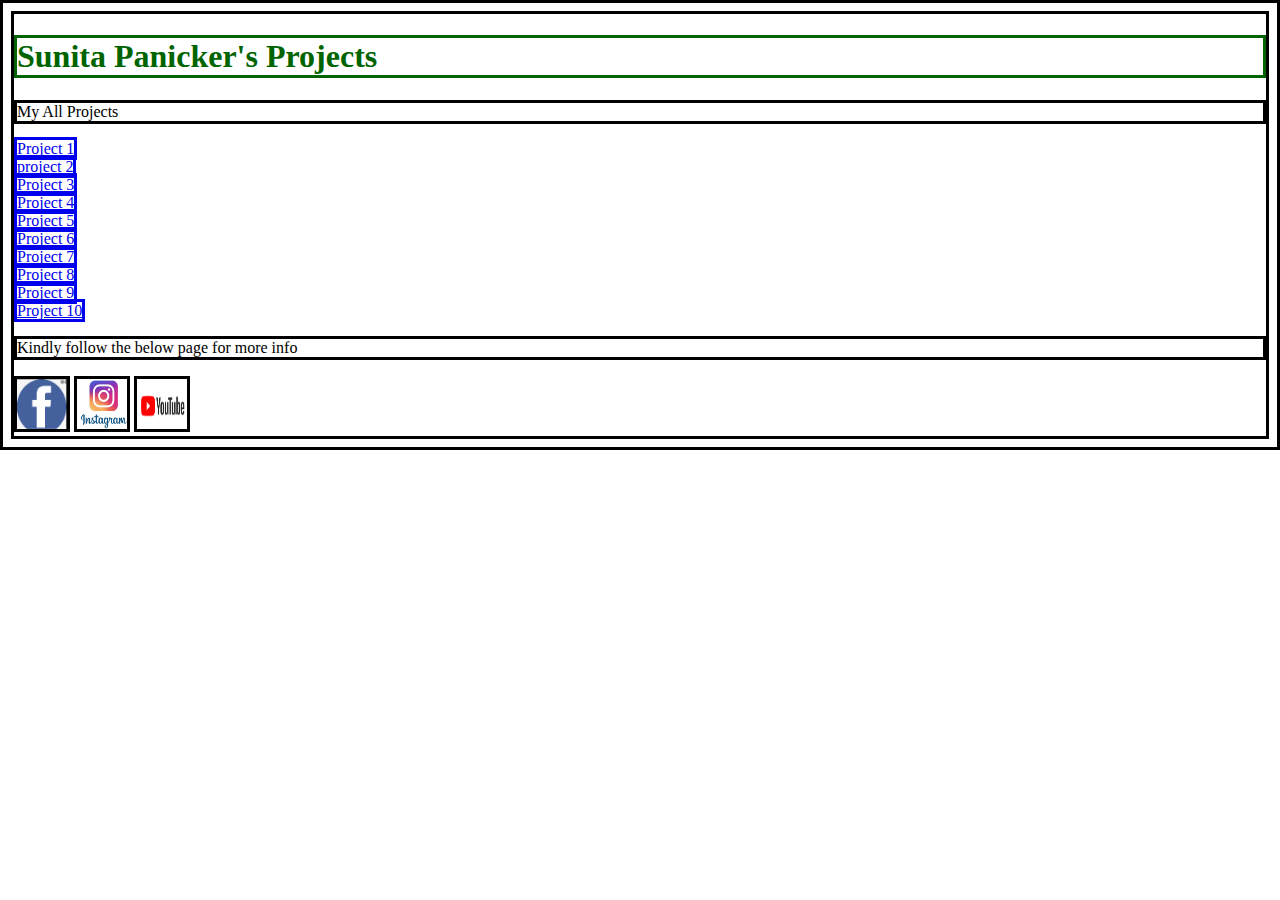
<file: myprojects.html>
<!DOCTYPE html>
<html>
<head>
    <title>
        My Project
    </title>

    <style>

        h1{
     
         color:darkgreen;
         
        }
     
        *{
            border:solid;
        }
     
         </style>
</head>


<body>

<h1>
    Sunita Panicker's Projects 
</h1>



<p>
    My All Projects 
</p>


<a href="https://studio.code.org/projects/gamelab/FcqEMLo6tLANqNFZF70gOuVPQ38L4Rgl8yZ9gZRxmCw">Project 1 </a></br>

<a href ="https://studio.code.org/projects/gamelab/u_6vgla8BXU52LVl_Q3ypTPq0bX9kQLzdKdTTUPq3Ms">project 2 </a></br>

<a href ="https://studio.code.org/projects/gamelab/T28KNaoKwupgKw3iGDpPb1qQM5-asO2ZITlnAPeJcFU">Project 3 </a></br>

<a href ="https://studio.code.org/projects/gamelab/NPVwWjns2oOxk__16Kg5zP2Sw7jPdWO2oIsUA0eRzWE">Project 4</a></br>


<a href ="https://studio.code.org/projects/gamelab/KQFGjMCd7TBtX2VsUQpiPCDYd9cE5pwSPgyMlw6SGSw">Project 5 </a></br>


    <a href ="https://studio.code.org/projects/gamelab/_Lgj_yin9PngvdGwknGRR7IySRDGjN5i92uWA0usLJ">Project 6</a></br>

<a href ="https://studio.code.org/projects/gamelab/YMx6a9KF5HnYWqAE00wvbpeY1MuNE1W2zOfdgUVtDSk">Project 7 </a></br>


<a href ="https://studio.code.org/projects/gamelab/Gd8-9fQ733zhz8CI7o3ELjMPVy4uwugYmOaAVLOEXzk">Project 8</a></br>



<a href ="https://rayverse.github.io/project9.github.io/">Project 9</a></br>



    <a href ="https://rayverse.github.io/project10.github.io/">Project 10</a>





<p>Kindly follow the below page for more info </p>
<img src="facebook.png"  width=50 height=50>
<img src="instagram.png"  width=50 height=50> 
<img src="youtube.png"   width=50 height=50>

</body>


</html>
</file>
